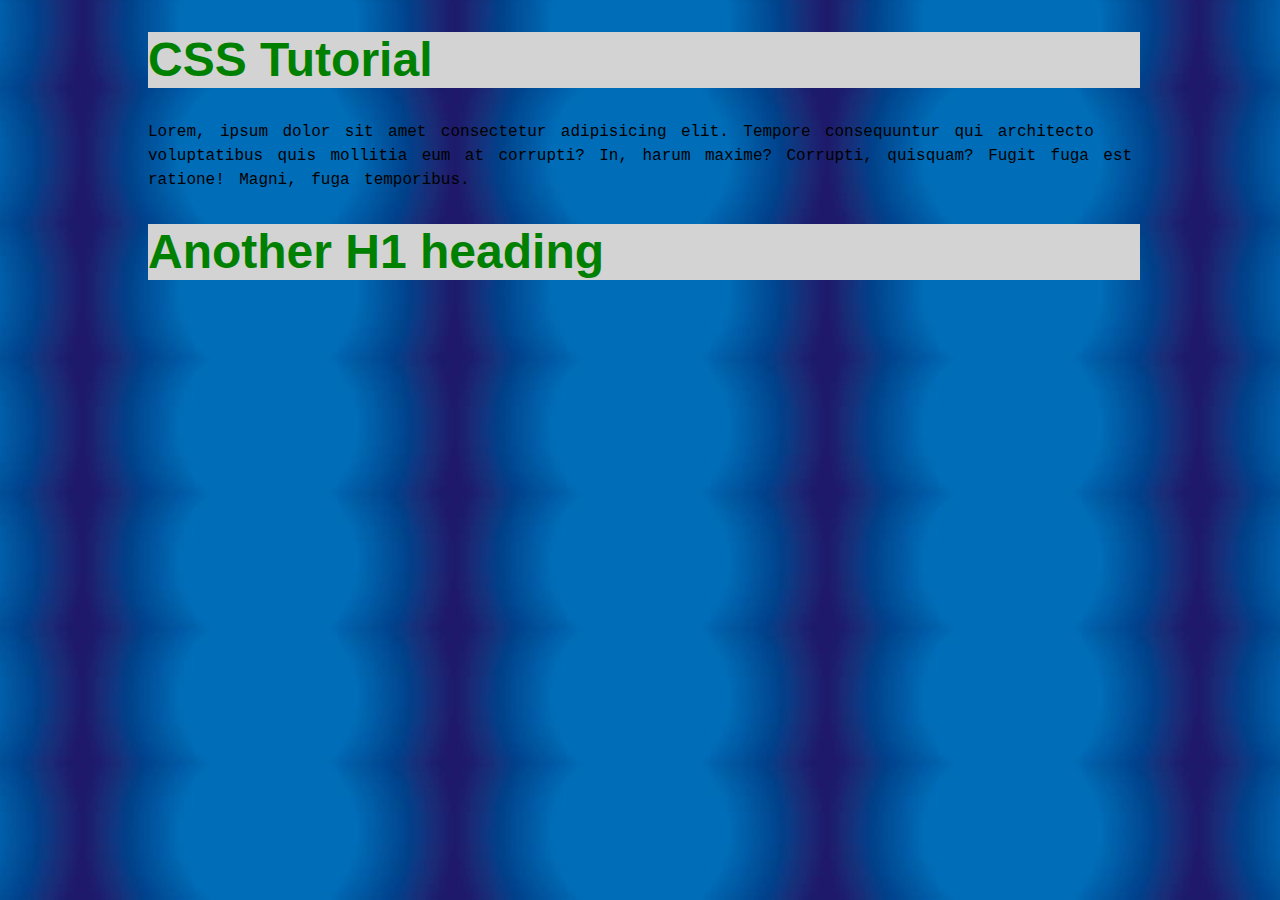
<file: index.html>
<!DOCTYPE html>
<html lang="en">
<head>
    <meta charset="UTF-8">
    <meta name="viewport" content="width=device-width, initial-scale=1.0">
    <title>CSS Tutorial</title>
    <link rel="stylesheet" href="css/styles.css" />
</head>
<body>
    <h1>CSS Tutorial </h1>
    <p>Lorem, ipsum dolor sit amet consectetur adipisicing elit. Tempore consequuntur qui architecto voluptatibus quis mollitia eum at corrupti? In, harum maxime? Corrupti, quisquam? Fugit fuga est ratione! Magni, fuga temporibus.</p>
<h1>Another H1 heading</h1>
</body>
</html>
</file>
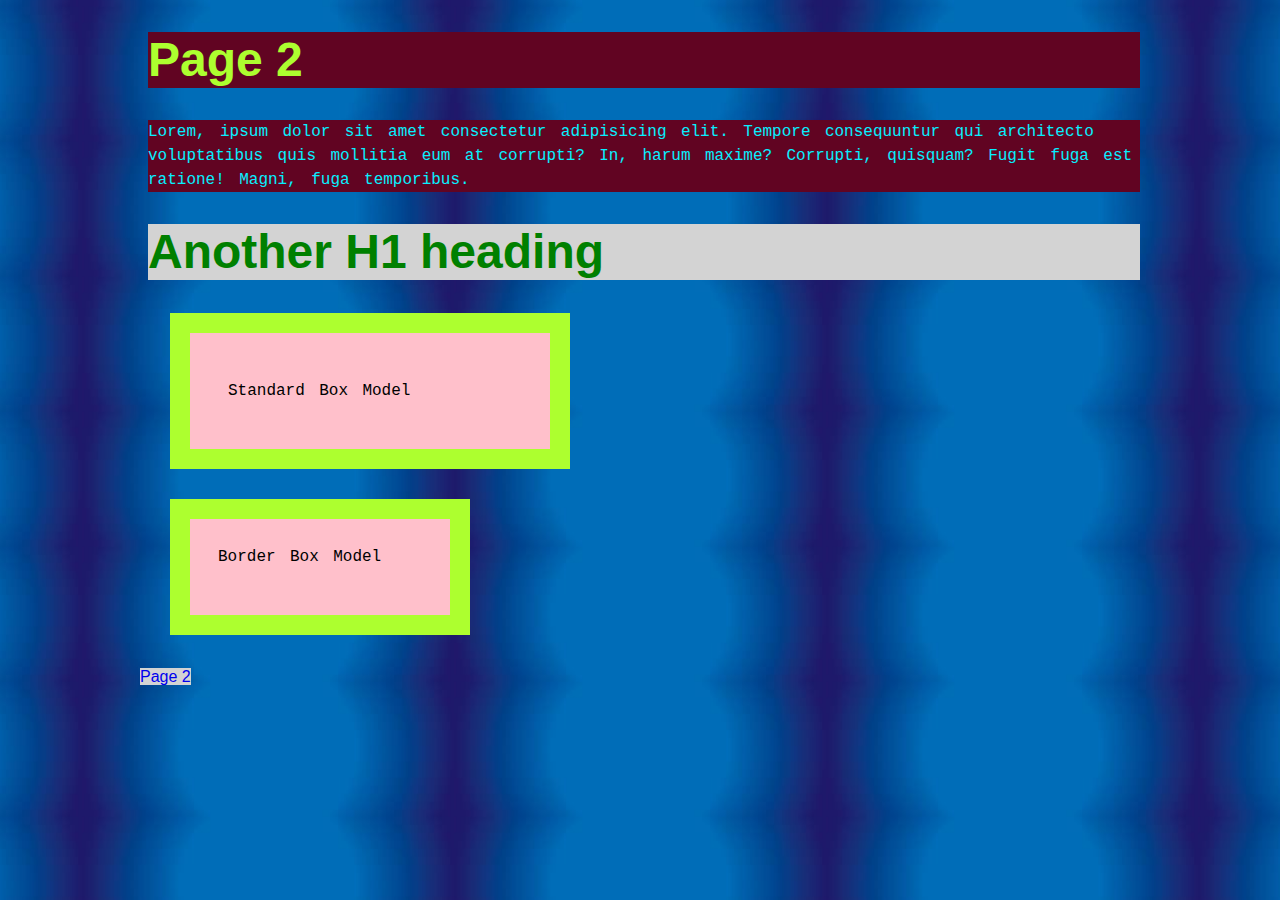
<file: page2.html>
<!DOCTYPE html>
<html lang="en">
  <head>
    <meta charset="UTF-8" />
    <meta name="viewport" content="width=device-width, initial-scale=1.0" />
    <title>CSS Tutorial</title>
    <link rel="stylesheet" href="css/styles.css" />
  </head>
  <body>
    <h1 class="new-color" id="the-one">Page 2</h1>
    <p class="new-color">
      Lorem, ipsum dolor sit amet consectetur adipisicing elit. Tempore
      consequuntur qui architecto voluptatibus quis mollitia eum at corrupti?
      In, harum maxime? Corrupti, quisquam? Fugit fuga est ratione! Magni, fuga
      temporibus.
    </p>
    <h1>Another H1 heading</h1>
    <section class="standard-box box">
      <p>Standard Box Model</p>
    </section>
    <section class="border-box box">
      <p>Border Box Model</p>
    </section>
    <a href="page2.html">Page 2</a>
  </body>
</html>
</file>
<file: css/styles.css>
/* This is a comment */
*,
*::before,
*::after {
  box-sizing: inherit;
}
/* this is an id, best to use 
classes whenever possible rather 
than ids */
#the-one {
  color: greenyellow;
}
html {
  box-sizing: border-box;
  font-size: 100%;
  font-family: Arial, Helvetica, sans-serif;
  line-height: 1.5rem;
}
body {
  background-color: lightgray;
  max-width: 1000px;
  margin: 0 auto;
  background-image: url("../img/blue\ graident.jpg");
  background-position: center;
}
h1 {
  color: green;
  background-color: lightgray;
  font-size: 3rem;
  line-height: 3.5rem;
  margin-left: 0.5rem;
}
p {
  font-family: "Courier New", Courier, monospace;
  font-weight: normal;
  /*letter-spacing: -0.2rem;*/
  word-spacing: 0.3rem;
  margin-left: 0.5rem;
}

/* make images repsonsive */
img {
  width: 100%;
  height: auto;
  display: block;
}
a {
  text-decoration: none;
  background-color: lightgray;
}
a:visited {
  color: purple;
}
a:hover {
  color: #610422;
  background-color: coral;
  text-decoration: underline;
}
a:active {
  color: red;
}
.new-color {
  color: #06efff;
  background-color: #610422;
}

.box {
  background-color: pink;
  width: 300px;
  padding: 30px;
  border: 20px solid greenyellow;
  margin: 30px;
}
.standard-box {
  box-sizing: content-box;
}

.border-box {
  padding: 10px 20px 30px 20px;
}
</file>
